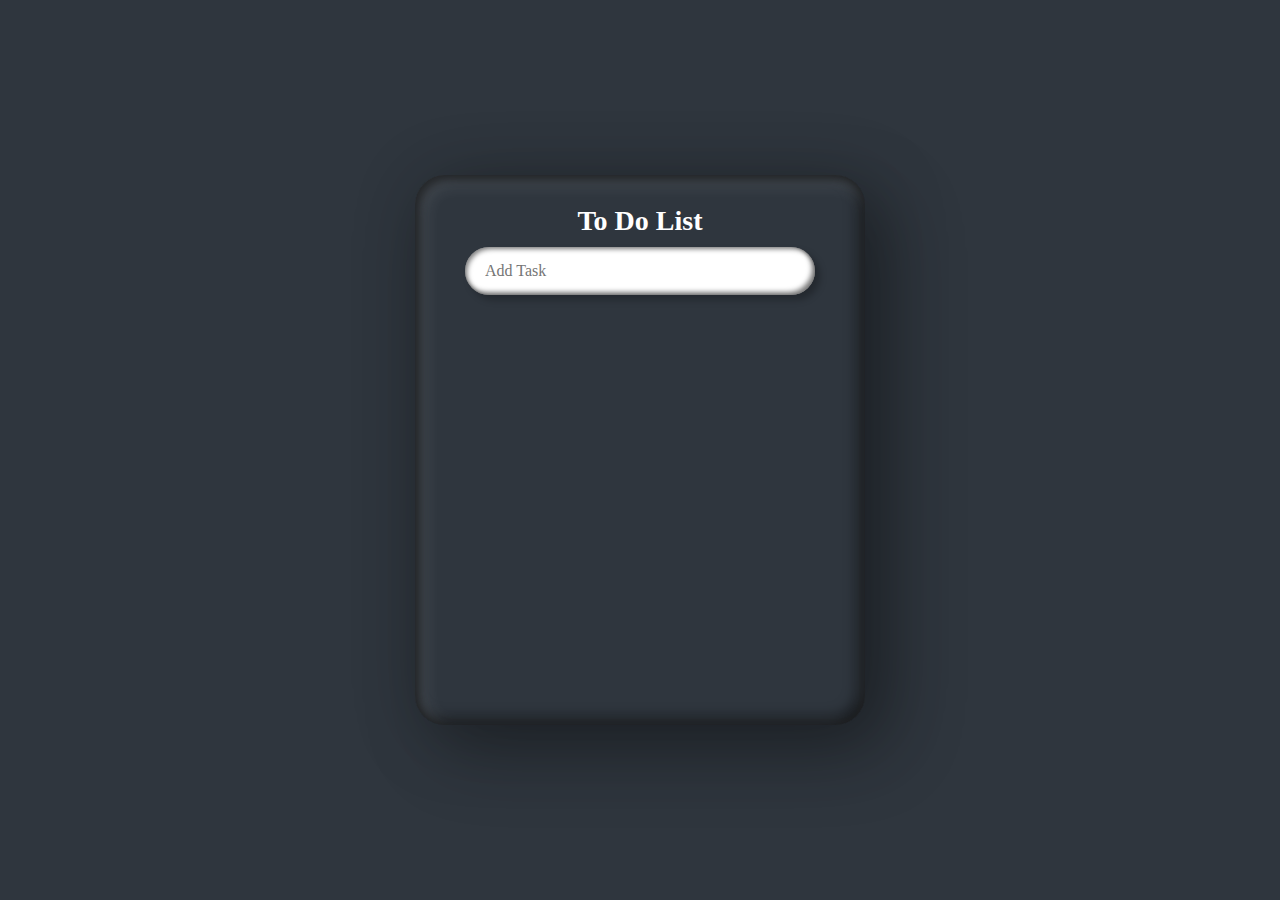
<file: task-2 to do list/index.html>
<!DOCTYPE html>
<html lang="en">
<head>
    <meta charset="UTF-8">
    <meta name="viewport" content="width=device-width, initial-scale=1.0">
    <title>To do list</title>
    <link rel="stylesheet" href="style.css">
</head>
<body>

   <div class="container">
    <div class="box">
        <h2>To Do List</h2>
        <input type="text" placeholder="Add Task" id="inputbox">
        <ul id="list">

        </ul>
    </div>
   </div>
    <script src="javascript.js"></script>
</body>
</html>
</file>
<file: task-2 to do list/style.css>
*{
    margin: 0px;
    padding: 0px;
    box-sizing: border-box;
    font-family: Cambria, Cochin, Georgia, Times, 'Times New Roman', serif;
}

body{
    display: flex;
    justify-content: center;
    align-items: center;
    min-height: 100vh;
    background: #2f363e;
}

.box{
    position: relative;
    width: 450px;
    height: 550px;
    border-radius: 30px;
    padding: 30px 50px;
    background: #2f363e;
    box-shadow: 25px 25px 75px rgba(0, 0,0,0.25),
    10px 10px 70px rgba(0, 0,0,0.25),
    inset 5px 5px 10px rgba(0, 0,0,0.5),
    inset 5px 5px 20px rgba(255, 255,255,0.2),
    inset -5px -5px 15px rgba(0, 0,0,0.75);
}

h2{
    width: 100%;
    font-weight: 600;
    text-align: center;
    color: white;
    font-size: 1.75em;
    margin-bottom: 10px;
}

#inputbox{

    position: relative;
    width: 100%;
    border: none;
    outline: none;
    padding: 15px 20px;
    border-radius: 30px;
    font-size: 1em;
    box-shadow: 5px 5px 7px rgba(0, 0,0,0.25),
    inset 2px 2px 5px rgba(0, 0,0,0.5),inset -3px -3px 5px rgba(0, 0,0,0.5);
    
}

.box li{
    position: relative;
    display: flex;
    /* width: calc(100% -40px); */
    width: 300px;
    align-items: center;
    background-color: #1f83f2;
    margin: 15px 0;
    padding: 10px 10px 10px 45px;
    min-height: 45px;
    cursor: pointer;
    border-radius: 22.5px;
    color: white;
    box-shadow: 5px 5px 7px rgba(0, 0,0,0.25),
    inset 2px 2px 5px rgba(0, 0,0,0.5),inset -3px -3px 5px rgba(0, 0,0,0.5);
    
}

.box li i{
    position: absolute;
    right: -40px;
    width: 30px;
    height: 30px;
    display: flex;
    justify-content: center;
    align-items: center;
    background: #ff2cf4;
    border-radius: 50%;
    box-shadow: 5px 5px 7px rgba(0, 0,0,0.25),
    inset 2px 2px 5px rgba(0, 0,0,0.5),inset -3px -3px 5px rgba(0, 0,0,0.5);
}


.box li i::before{

    content: '';
    position: absolute;
    width: 15px;
    height: 2px;
    background: white;
    transform: rotate(45deg);
}
.box li i::after{

    content: '';
    position: absolute;
    width: 15px;
    height: 2px;
    background: white;
    transform: rotate(-45deg);
}

.box li::before{
    content: '';
    position: absolute;
    left: 8px;
    width: 30px;
    height: 30px;
    background: #2f363e;
    border-radius: 50%;
}

.box li.done{
    background: #607d8b;

}

.box li.done:after{
    content: '';
    position: absolute;
    left: 16px;
    width: 12px;
    height: 6px;
    border-left: 2px solid white;
    border-bottom: 2px solid white;
    transform: rotate(315deg);
}

#list{
    position: relative;
    margin-top: 20px;
    height: 350px;
    overflow-y: auto;
    padding-right: 10px;
}

::-webkit-scrollbar-track{
    box-shadow: inset 0 0 15px rgba(0, 0,0,0.5);
}

::-webkit-scrollbar{
    width: 5px;
}

::-webkit-scrollbar-thumb{
    background: white;
}
</file>
